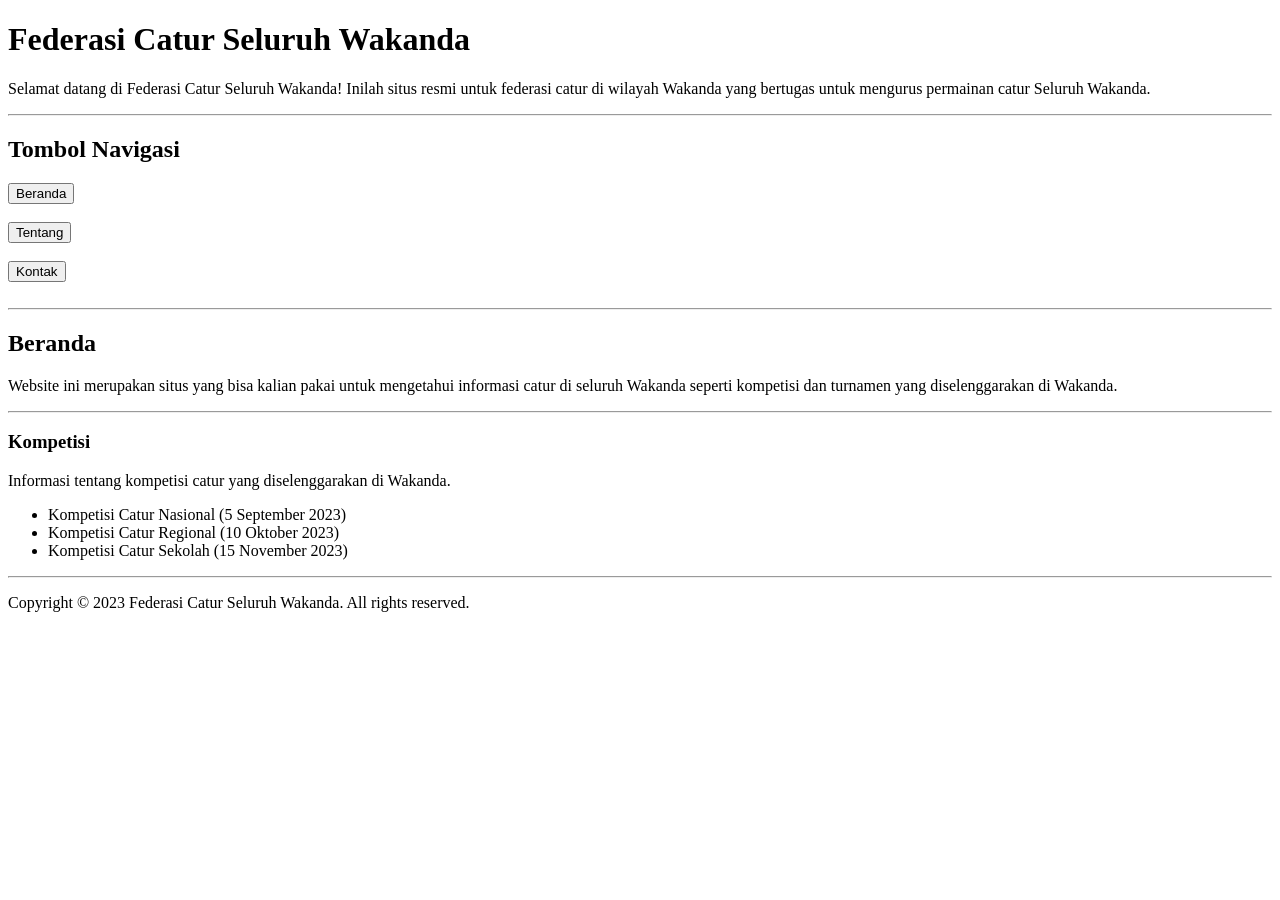
<file: index.html>
<!DOCTYPE html>
<html lang="id">
<head>
    <meta charset="UTF-8">
    <meta name="viewport" content="width=device-width, initial-scale=1.0">
    <title>Website Federasi Catur Seluruh 
        Wakanda (Beranda)</title>
</head>
<body id="beranda">
    <h1 class="title">Federasi Catur Seluruh Wakanda</h1>
    <p class="Ucapan">Selamat datang di Federasi Catur Seluruh Wakanda! Inilah situs resmi 
    untuk federasi catur di wilayah Wakanda yang bertugas untuk mengurus 
    permainan catur Seluruh Wakanda.</p>
<hr>
    <h2 class="title" id="navigasi">Tombol Navigasi</h2>
    <div class="navigasi">
        <button onclick="location.href='index.html#beranda'">Beranda</button>
        <br>
        <br>
        <button onclick="location.href='tentang.html#tentang'">Tentang</button> 
        <br>
        <br>
        <button onclick="location.href='kontak.html#kontak'">Kontak</button>
    </div>
    <br>
    <hr>

    <h2 class="title">Beranda</h2>
    <p class="intro">Website ini merupakan situs yang bisa kalian pakai untuk mengetahui informasi catur di seluruh Wakanda seperti kompetisi dan turnamen yang diselenggarakan di Wakanda.</p>
<hr>
    <h3 class="title" id="kompetisi">Kompetisi</h3>
    <p class="kompetisi">Informasi tentang kompetisi catur yang diselenggarakan di Wakanda.</p>
    <ul>
        <li>Kompetisi Catur Nasional (5 September 2023)</li>
        <li>Kompetisi Catur Regional (10 Oktober 2023)</li>
        <li>Kompetisi Catur Sekolah (15 November 2023)</li>
    </ul>
<hr>
<p class="copyright">Copyright &copy; 2023 Federasi Catur Seluruh Wakanda. All rights reserved.</p>

</body>
</html>
</file>
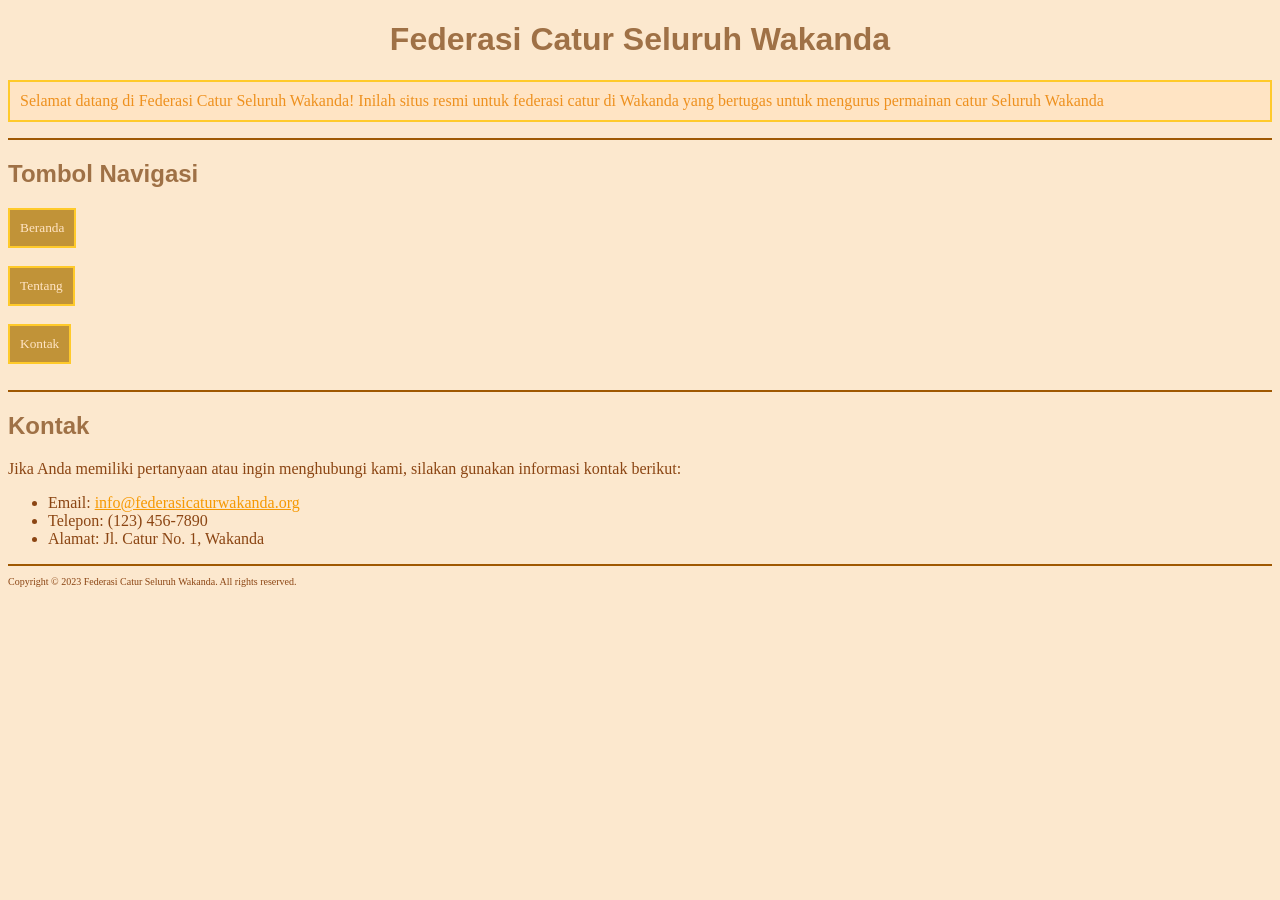
<file: kontak.html>
<!DOCTYPE html>
<html lang="id">
<head>
    <meta charset="UTF-8">
    <meta name="viewport" content="width=device-width, initial-scale=1.0">
    <title>Website Federasi Catur Seluruh 
        Wakanda (Kontak)</title>
    <link rel="stylesheet" href="style.css">
</head>
<body id="kontak">
    <h1 class="title">Federasi Catur Seluruh Wakanda</h1>
    <p class="Ucapan">Selamat datang di Federasi Catur Seluruh Wakanda! Inilah situs resmi 
    untuk federasi catur di Wakanda yang bertugas untuk mengurus 
    permainan catur Seluruh Wakanda</p>
<hr>
    <h2 class="title" id="navigasi">Tombol Navigasi</h2>
    <div class="navigasi">
        <button onclick="location.href='index.html#beranda'">Beranda</button>
        <br>
        <br>
        <button onclick="location.href='tentang.html#tentang'">Tentang</button> 
        <br>
        <br>
        <button onclick="location.href='kontak.html#kontak'">Kontak</button>
    </div>
    <br>
    <hr>
    <h2 class="title">Kontak</h2>
    <p class="kontak">Jika Anda memiliki pertanyaan atau ingin menghubungi kami, silakan gunakan informasi kontak berikut:</p>
    <ul>
        <li>Email: <a href="mailto:info@federasicaturwakanda.org">info@federasicaturwakanda.org</a></li>
        <li>Telepon: (123) 456-7890</li>
        <li>Alamat: Jl. Catur No. 1, Wakanda</li>
    </ul>
<hr>
    <p class="copyright">Copyright &copy; 2023 Federasi Catur Seluruh Wakanda. All rights reserved.</p>
</body>
</html>
</file>
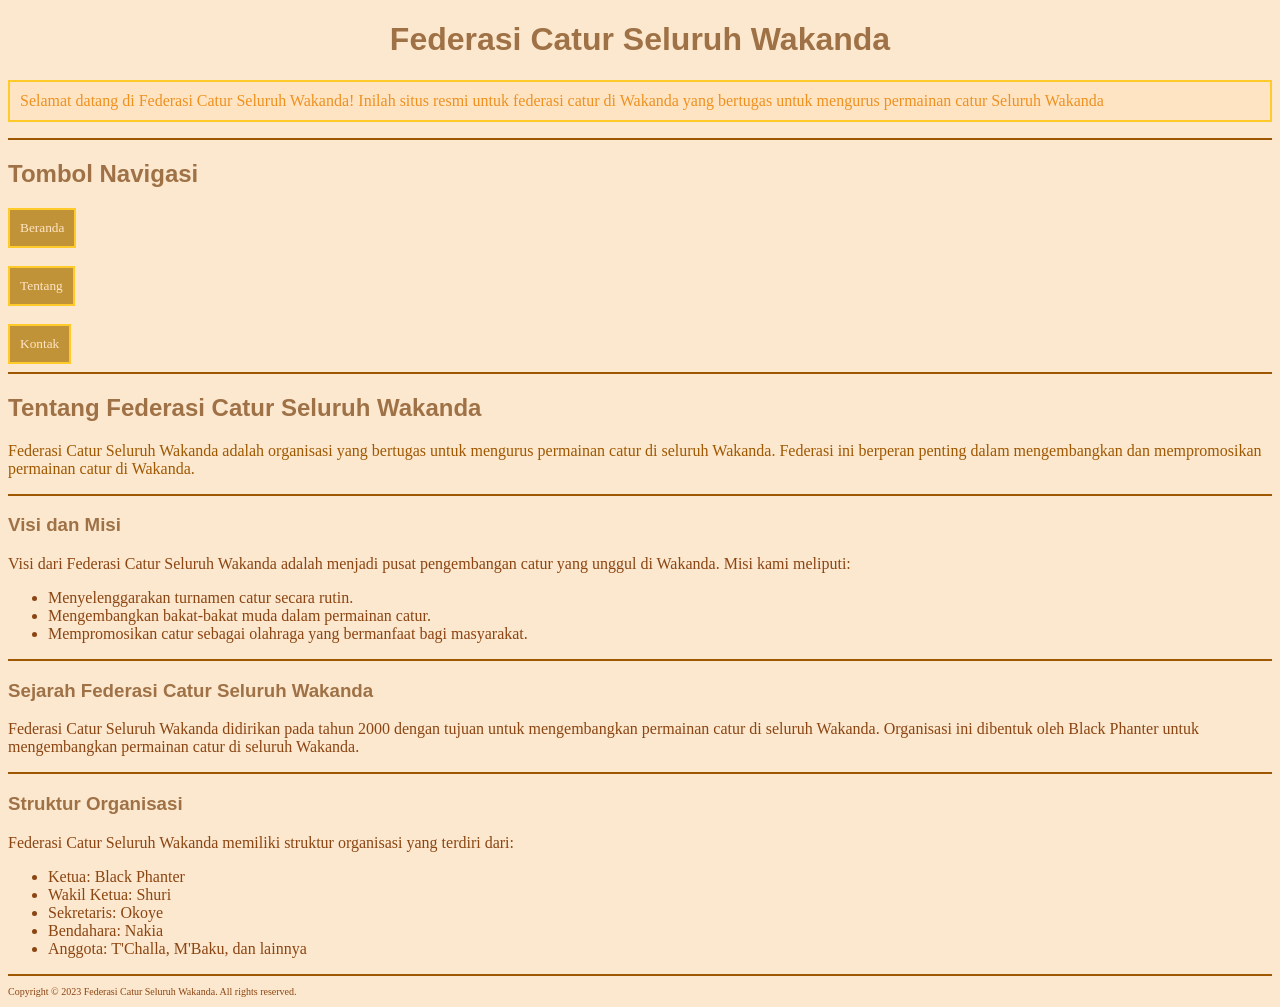
<file: tentang.html>
<!DOCTYPE html>
<html lang="id">
<head>
    <meta charset="UTF-8">
    <meta name="viewport" content="width=device-width, initial-scale=1.0">
    <title>Website Federasi Catur Seluruh 
        Wakanda (Tentang)</title>
    <link rel="stylesheet" href="style.css"/>
</head>
<body id="tentang">
    <h1 class="title">Federasi Catur Seluruh Wakanda</h1>
    <p class="Ucapan">Selamat datang di Federasi Catur Seluruh Wakanda! Inilah situs resmi 
    untuk federasi catur di Wakanda yang bertugas untuk mengurus 
    permainan catur Seluruh Wakanda</p>
<hr>
    <h2 class="title" id="navigasi">Tombol Navigasi</h2>
    <div class="navigasi">
        <button onclick="location.href='index.html#beranda'">Beranda</button>
        <br>
        <br>
        <button onclick="location.href='tentang.html#tentang'">Tentang</button> 
        <br>
        <br>
        <button onclick="location.href='kontak.html#kontak'">Kontak</button>
    </div>

    <hr>
    <h2 class="title" id="tentang">Tentang Federasi Catur Seluruh Wakanda</h2>
    <p class="intro">Federasi Catur Seluruh Wakanda adalah organisasi yang bertugas untuk mengurus permainan catur di seluruh Wakanda. Federasi ini berperan penting dalam mengembangkan dan mempromosikan permainan catur di Wakanda.</p>
<hr>
    <h3 class="title">Visi dan Misi</h3>
    <p class="visi-misi">Visi dari Federasi Catur Seluruh Wakanda adalah menjadi pusat pengembangan catur yang unggul di Wakanda. Misi kami meliputi:</p>
    <ul>
        <li>Menyelenggarakan turnamen catur secara rutin.</li>
        <li>Mengembangkan bakat-bakat muda dalam permainan catur.</li>
        <li>Mempromosikan catur sebagai olahraga yang bermanfaat bagi masyarakat.</li>
    </ul>
    <hr>
    <h3 class="title">Sejarah Federasi Catur Seluruh Wakanda</h3>
    <p class="sejarah">Federasi Catur Seluruh Wakanda didirikan pada tahun 2000 dengan tujuan untuk mengembangkan permainan catur di seluruh Wakanda. Organisasi ini dibentuk oleh Black Phanter untuk mengembangkan permainan catur di seluruh Wakanda.</p>
<hr>
    <h3 class="title">Struktur Organisasi</h3>
    <p class="struktur">Federasi Catur Seluruh Wakanda memiliki struktur organisasi yang terdiri dari:</p>
    <ul>
        <li>Ketua: Black Phanter</li>
        <li>Wakil Ketua: Shuri</li>
        <li>Sekretaris: Okoye</li>
        <li>Bendahara: Nakia</li>
        <li>Anggota: T'Challa, M'Baku, dan lainnya</li>
    </ul>

<hr>
    <p class="copyright">Copyright &copy; 2023 Federasi Catur Seluruh Wakanda. All rights reserved.</p>
     
</body>
</html>
</file>
<file: style.css>
.title{
    font-family:Impact, Haettenschweiler, 
    'Arial Narrow Bold', sans-serif;
    color: rgb(159, 113, 70);
}

.Ucapan {
    font-family:Cambria, Cochin, Georgia, 
    Times, 'Times New Roman', serif;
    border: 2px solid rgb(255, 202, 42);
    padding:10px;
    background-color:bisque;
    color:rgb(238, 145, 31);
}
button{
    font-family:Cambria, Cochin, Georgia, Times, 'Times New Roman', serif;
    color: bisque;
    background-color: rgb(193, 147, 56);
    border: 2px solid rgb(255, 202, 42);
    padding: 10px;
}

#beranda{
    background-color:rgb(252, 232, 206)
}

.intro{
    color:rgb(159, 88, 2)
}

.kompetisi{
    color:rgb(159,88,2)
}

ul{
    color:saddlebrown
}

#tentang{
    background-color:rgb(252, 232, 206)
}

#kontak{
    background-color:rgb(252, 232, 206)
}

.copyright{
    font-size: 10px;
}

.visi-misi{
    color:saddlebrown;
}

.kontak{
    color:saddlebrown;
}

p{
    color:saddlebrown;
}

h1{
    text-align: center;
}

hr{
    border: 1px solid rgb(159, 88, 2);
}

a:link {
        color: #f69903;
    }
    a:visited {
        color: #898b1a;
    }
    a:hover {
        color: #bbc112;
    }
    a:active {
        color: #d59b07;
    }
</file>
